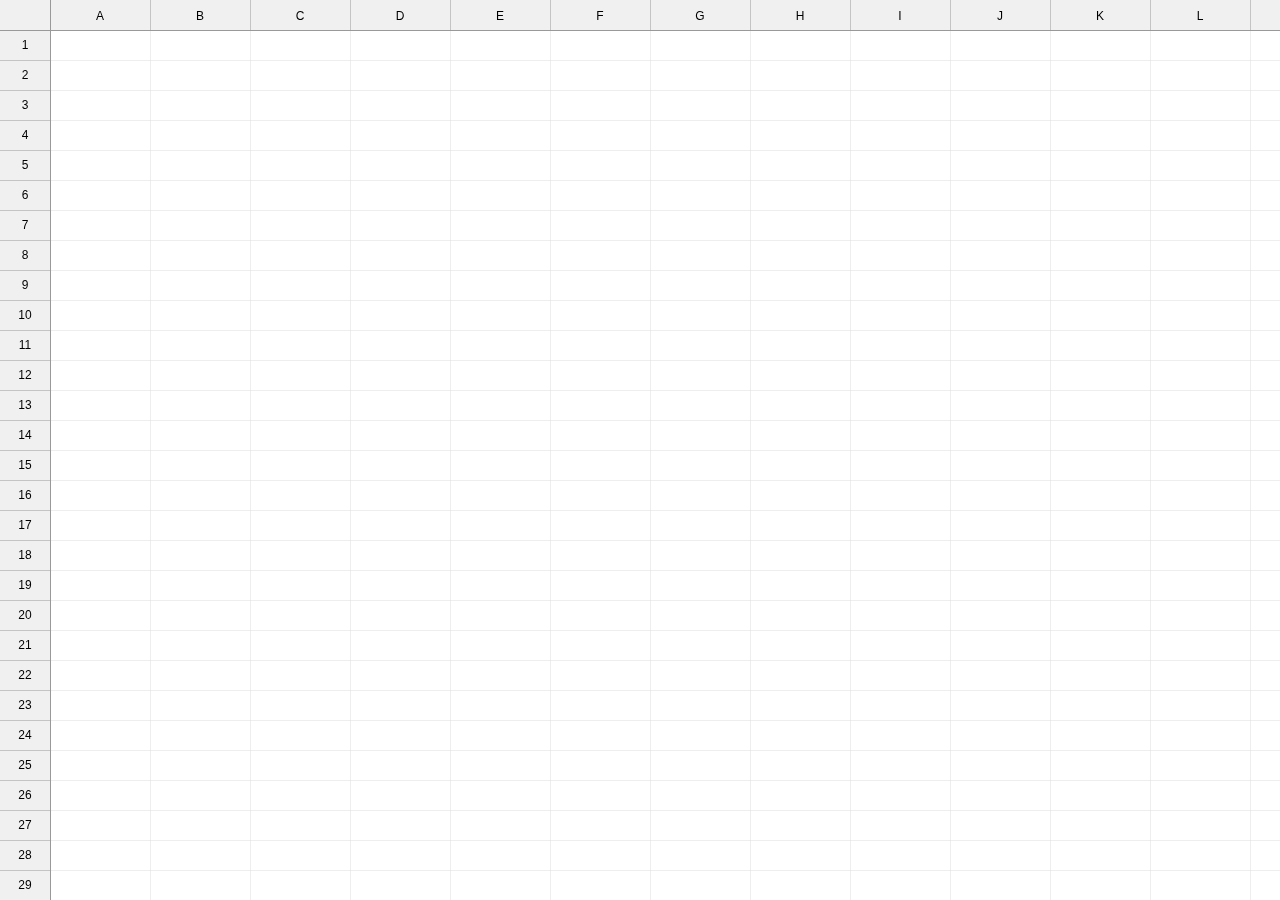
<file: excel-classes/index.html>
<!DOCTYPE html>
<html lang="en">
<head>
    <meta charset="UTF-8">
    <meta name="viewport" content="width=device-width, initial-scale=1.0">
    <title>Scrollable Grid with Scrollbars</title>
    <link rel="stylesheet" href="style.css">
</head>
<body>
    <script src="script1.js"></script>
</body>
</html>
</file>
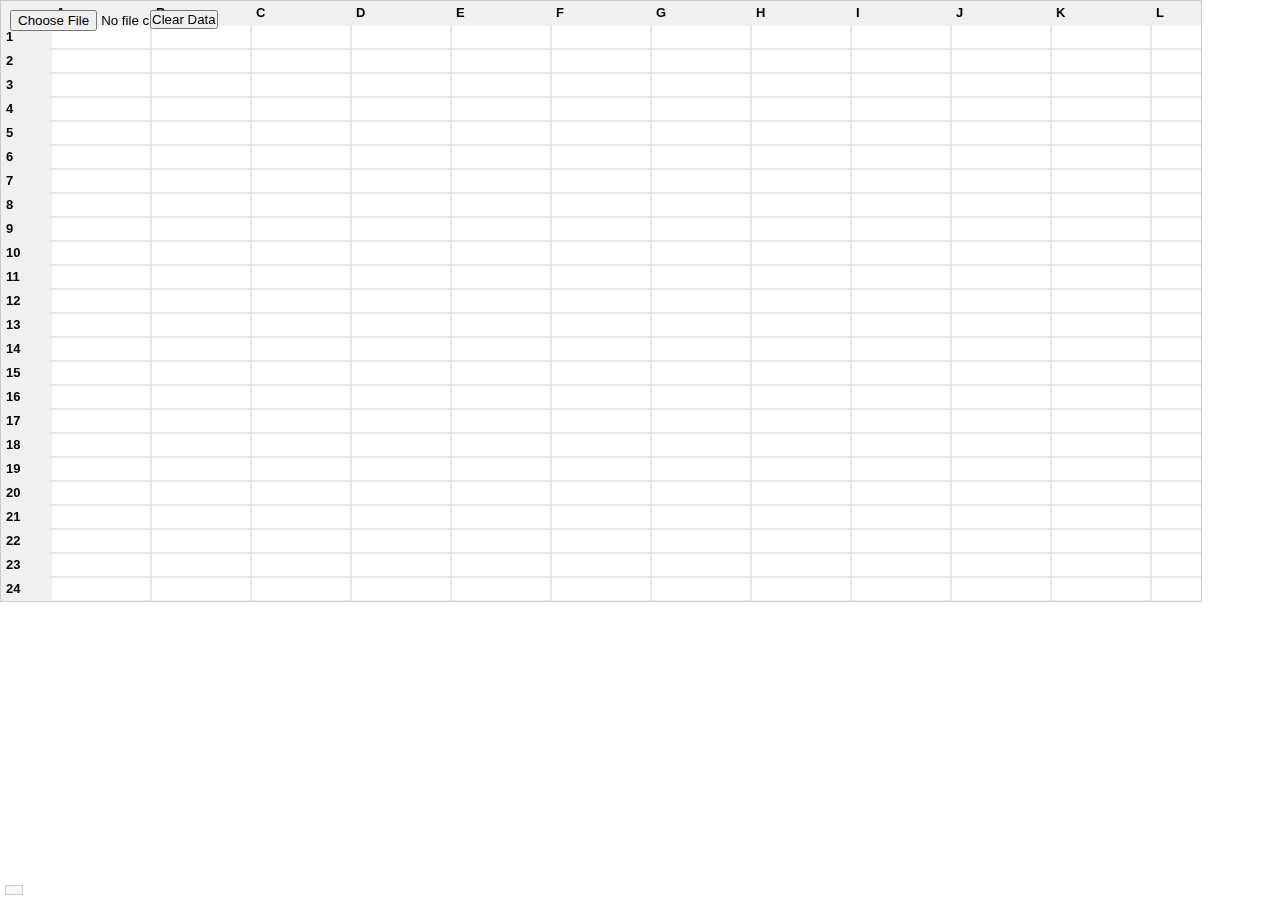
<file: dusra-kya-pata.html>
<!DOCTYPE html>
<html lang="en">
<head>
  <meta charset="UTF-8" />
  <meta name="viewport" content="width=device-width, initial-scale=1.0" />
  <title>Excel Clone</title>
  <style>
    * { margin: 0; padding: 0; box-sizing: border-box; }
    canvas { display: block; border: 1px solid #ccc; }
    #editor {
      position: absolute;
      display: none;
      border: 1px solid #0078d4;
      font: 14px Arial;
    }
    #stats {
      position: fixed;
      bottom: 5px;
      left: 5px;
      background: #f8f8f8;
      font: 14px Arial;
      padding: 4px 8px;
      border: 1px solid #ccc;
    }
    #uploadJson {
      position: fixed;
      top: 10px;
      left: 10px;
      z-index: 10;
    }
    #clearBtn {
      position: fixed;
      top: 10px;
      left: 150px;
      z-index: 10;
    }
  </style>
</head>
<body>
  <input type="file" id="uploadJson" accept="application/json">
  <button id="clearBtn">Clear Data</button>
  <canvas id="gridCanvas" width="1200" height="600"></canvas>
  <input type="text" id="editor" />
  <div id="stats"></div>
  <script>
    class Cell {
      constructor(row, col, value = '') {
        this.row = row;
        this.col = col;
        this.value = value;
      }
    }

    class Selection {
      constructor() {
        this.startRow = null;
        this.startCol = null;
        this.endRow = null;
        this.endCol = null;
      }

      start(row, col) {
        this.startRow = this.endRow = row;
        this.startCol = this.endCol = col;
      }

      update(row, col) {
        this.endRow = row;
        this.endCol = col;
      }

      isSelected(row, col) {
        if (this.startRow === null || this.endRow === null) return false;
        const minRow = Math.min(this.startRow, this.endRow);
        const maxRow = Math.max(this.startRow, this.endRow);
        const minCol = Math.min(this.startCol, this.endCol);
        const maxCol = Math.max(this.startCol, this.endCol);
        return row >= minRow && row <= maxRow && col >= minCol && col <= maxCol;
      }

      getSelectedRange() {
        if (this.startRow === null || this.endRow === null) return null;
        const minRow = Math.min(this.startRow, this.endRow);
        const maxRow = Math.max(this.startRow, this.endRow);
        const minCol = Math.min(this.startCol, this.endCol);
        const maxCol = Math.max(this.startCol, this.endCol);
        return { minRow, maxRow, minCol, maxCol };
      }
    }

    class Grid {
      constructor(canvas, editor, stats) {
        this.canvas = canvas;
        this.ctx = canvas.getContext('2d');
        this.editor = editor;
        this.stats = stats;

        this.rows = 100000;
        this.cols = 500;
        this.cellWidths = Array(this.cols).fill(100);
        this.cellHeights = Array(this.rows).fill(24);
        this.headerHeight = 24;
        this.headerWidth = 50;

        this.cells = new Map();
        this.selection = new Selection();

        this.offsetX = 0;
        this.offsetY = 0;

        this.bindEvents();
        this.draw();
      }

      draw() {
        const ctx = this.ctx;
        ctx.clearRect(0, 0, this.canvas.width, this.canvas.height);

        let y = this.headerHeight;
        for (let r = this.offsetY; y < this.canvas.height; r++) {
          if (r >= this.rows) break;
          let x = this.headerWidth;
          for (let c = this.offsetX; x < this.canvas.width; c++) {
            if (c >= this.cols) break;

            const width = this.cellWidths[c];
            const height = this.cellHeights[r];
            ctx.strokeStyle = '#e0e0e0';
            ctx.strokeRect(x, y, width, height);

            if (this.selection.isSelected(r, c)) {
              ctx.fillStyle = 'rgba(0,120,215,0.3)';
              ctx.fillRect(x, y, width, height);
            }

            const key = `${r}:${c}`;
            if (this.cells.has(key)) {
              ctx.fillStyle = '#000';
              ctx.font = '14px Arial';
              ctx.fillText(this.cells.get(key).value, x + 5, y + 16);
            }

            x += width;
          }
          y += this.cellHeights[r];
        }

        ctx.fillStyle = '#f0f0f0';
        ctx.fillRect(0, 0, this.canvas.width, this.headerHeight);
        ctx.fillRect(0, 0, this.headerWidth, this.canvas.height);

        let xx = this.headerWidth;
        for (let c = this.offsetX; xx < this.canvas.width; c++) {
          if (c >= this.cols) break;
          const colName = String.fromCharCode(65 + (c % 26));
          ctx.fillStyle = '#000';
          ctx.font = 'bold 13px Arial';
          ctx.fillText(colName, xx + 5, 16);
          xx += this.cellWidths[c];
        }

        let yy = this.headerHeight;
        for (let r = this.offsetY; yy < this.canvas.height; r++) {
          if (r >= this.rows) break;
          ctx.fillStyle = '#000';
          ctx.font = 'bold 13px Arial';
          ctx.fillText(`${r + 1}`, 5, yy + 16);
          yy += this.cellHeights[r];
        }

        this.updateStats();
      }

      getCellFromCoords(x, y) {
        let colX = this.headerWidth;
        let col = this.offsetX;
        while (colX < x && col < this.cols) colX += this.cellWidths[col++];

        let rowY = this.headerHeight;
        let row = this.offsetY;
        while (rowY < y && row < this.rows) rowY += this.cellHeights[row++];

        return { row: row - 1, col: col - 1 };
      }

      bindEvents() {
        this.canvas.addEventListener('mousedown', e => {
          const { row, col } = this.getCellFromCoords(e.offsetX, e.offsetY);
          this.selection.start(row, col);
          this.draw();

          const key = `${row}:${col}`;
          const value = this.cells.get(key)?.value || '';
          const x = e.offsetX;
          const y = e.offsetY;
          this.editor.style.left = `${x}px`;
          this.editor.style.top = `${y}px`;
          this.editor.style.width = `${this.cellWidths[col] - 2}px`;
          this.editor.style.height = `${this.cellHeights[row] - 2}px`;
          this.editor.value = value;
          this.editor.style.display = 'block';
          this.editor.focus();

          this.editor.onblur = () => {
            const val = this.editor.value;
            if (val) this.cells.set(key, new Cell(row, col, val));
            else this.cells.delete(key);
            this.editor.style.display = 'none';
            this.draw();
          };
        });

        this.canvas.addEventListener('mousemove', e => {
          if (e.buttons === 1) {
            const { row, col } = this.getCellFromCoords(e.offsetX, e.offsetY);
            this.selection.update(row, col);
            this.draw();
          }
        });

        this.canvas.addEventListener('wheel', e => {
          this.offsetY += e.deltaY > 0 ? 1 : -1;
          this.offsetY = Math.max(0, this.offsetY);
          this.offsetX += e.deltaX > 0 ? 1 : -1;
          this.offsetX = Math.max(0, this.offsetX);
          this.draw();
        });
      }

      updateStats() {
        const range = this.selection.getSelectedRange();
        if (!range) return;

        let values = [];
        for (let r = range.minRow; r <= range.maxRow; r++) {
          for (let c = range.minCol; c <= range.maxCol; c++) {
            const key = `${r}:${c}`;
            const val = this.cells.get(key)?.value;
            if (!isNaN(parseFloat(val))) values.push(parseFloat(val));
          }
        }

        if (values.length === 0) {
          this.stats.innerText = '';
          return;
        }

        const sum = values.reduce((a, b) => a + b, 0);
        const avg = sum / values.length;
        const min = Math.min(...values);
        const max = Math.max(...values);
        this.stats.innerText = `Count: ${values.length} | Sum: ${sum} | Avg: ${avg.toFixed(2)} | Min: ${min} | Max: ${max}`;
      }

      loadJson(data) {
        this.cells.clear();
        data.forEach((entry, idx) => {
          this.cells.set(`${idx}:0`, new Cell(idx, 0, entry.id));
          this.cells.set(`${idx}:1`, new Cell(idx, 1, entry.firstName));
          this.cells.set(`${idx}:2`, new Cell(idx, 2, entry.lastName));
          this.cells.set(`${idx}:3`, new Cell(idx, 3, entry.Age));
          this.cells.set(`${idx}:4`, new Cell(idx, 4, entry.Salary));
        });
        this.draw();
      }

      clearData() {
        this.cells.clear();
        this.draw();
      }
    }

    const canvas = document.getElementById('gridCanvas');
    const editor = document.getElementById('editor');
    const stats = document.getElementById('stats');
    const grid = new Grid(canvas, editor, stats);

    document.getElementById('uploadJson').addEventListener('change', (e) => {
      const file = e.target.files[0];
      if (!file) return;
      const reader = new FileReader();
      reader.onload = evt => {
        try {
          const data = JSON.parse(evt.target.result);
          grid.loadJson(data);
        } catch (err) {
          alert('Invalid JSON');
        }
      };
      reader.readAsText(file);
    });

    document.getElementById('clearBtn').addEventListener('click', () => {
      grid.clearData();
    });
  </script>
</body>
</html>
</file>
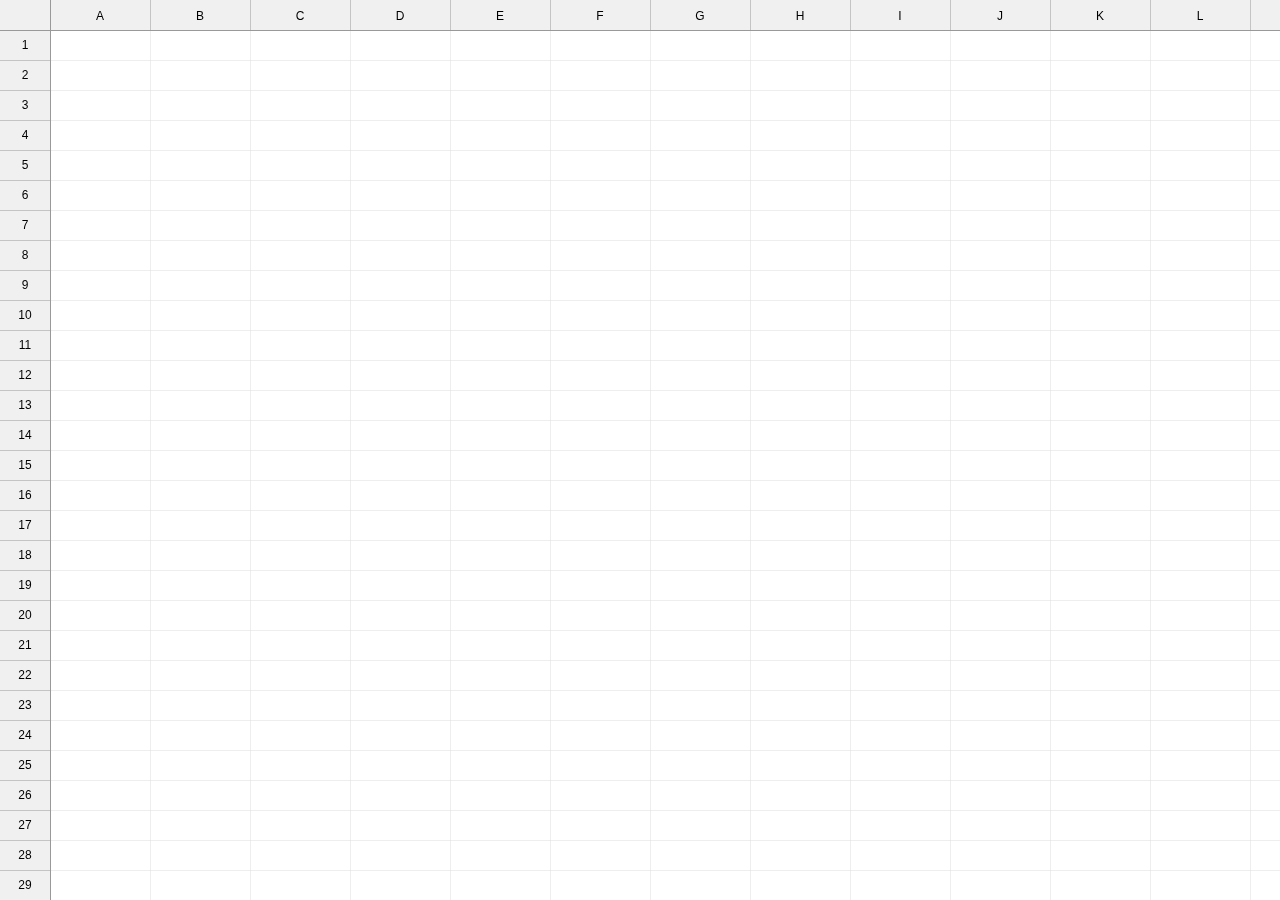
<file: excel copy.html>
<!DOCTYPE html>
<html lang="en">
<head>
    <meta charset="UTF-8">
    <meta name="viewport" content="width=device-width, initial-scale=1.0">
    <title>Scrollable Grid with Scrollbars</title>
    <style>
        body {
            margin: 0;
            padding: 0;
            font-family: Arial, sans-serif;
            overflow: hidden;
        }
        
        #container {
            position: relative;
            width: 100vw;
            height: 100vh;
        }
        
        #grid-container {
            position: absolute;
            top: 30px;
            left: 50px;
            right: 0;
            bottom: 0;
            overflow: auto;
        }
        
        #grid-content {
            width: 100000px; /* totalCols * cellWidth */
            height: 3000000px; /* totalRows * cellHeight */
            position: relative;
        }
        
        #grid {
            position: absolute;
            top: 0;
            left: 0;
            cursor: cell;
        }

        
        #column-header {
            position: fixed;
            top: 0;
            left: 50px;
            right: 0;
            height: 30px;
            background: #f0f0f0;
            border-bottom: 1px solid #999;
            z-index: 10;
            overflow: hidden;
        }
        
        #row-header {
            position: fixed;
            top: 30px;
            left: 0;
            width: 50px;
            bottom: 0;
            background: #f0f0f0;
            border-right: 1px solid #999;
            z-index: 10;
            overflow: hidden;
        }
        
        #corner-header {
            position: fixed;
            top: 0;
            left: 0;
            width: 50px;
            height: 30px;
            background: #f0f0f0;
            border-right: 1px solid #999;
            border-bottom: 1px solid #999;
            z-index: 20;
        }
        
        .header-canvas {
            display: block;
        }
    </style>
</head>
<body>
    <div id="container">
        <div id="corner-header"></div>
        <div id="column-header">
            <canvas id="column-canvas" class="header-canvas"></canvas>
        </div>
        <div id="row-header">
            <canvas id="row-canvas" class="header-canvas"></canvas>
        </div>
        <div id="grid-container">
            <div id="grid-content">
                <canvas id="grid">
                </canvas>
            </div>
        </div>
        <input id="text-field" type="text" style="
    position: absolute;
    display: none;
    font-size: 14px;
    border: 1px solid #4CAF50;
    outline: none;
    padding: 4px;
    z-index: 50;
    box-sizing: border-box;
"/>

    </div>

    <script>
        const data = {};
        const gridCanvas = document.getElementById("grid");
        const columnCanvas = document.getElementById("column-canvas");
        const rowCanvas = document.getElementById("row-canvas");
        const gridContainer = document.getElementById("grid-container");
        
        const gridCtx = gridCanvas.getContext("2d");
        const columnCtx = columnCanvas.getContext("2d");
        const rowCtx = rowCanvas.getContext("2d");

        const cellWidth = 100;
        const cellHeight = 30;
        const headerHeight = 30;
        const headerWidth = 50;

        const totalCols = 500;
        const totalRows = 100000;

        let selectedCell = null;
        let lastScrollLeft = 0;
        let lastScrollTop = 0;

        let selectionStart = null;
        let selectionEnd = null;
        let isSelecting = false;
        let editingCell = null;

        // Set canvas sizes
        function resizeCanvases() {
            // Grid canvas - make it large enough for virtual scrolling
            gridCanvas.width = window.innerWidth;
            gridCanvas.height = window.innerHeight;
            
            // Column header canvas
            columnCanvas.width = window.innerWidth - headerWidth;
            columnCanvas.height = headerHeight;
            
            // Row header canvas  
            rowCanvas.width = headerWidth;
            rowCanvas.height = window.innerHeight - headerHeight;
            
            drawAll();
        }

        // Initial resize
        resizeCanvases();
        window.addEventListener('resize', resizeCanvases);

        // Utility: Convert number to Excel column letters
        function getColumnLetter(n) {
            let result = "";
            while (n >= 0) {
                result = String.fromCharCode((n % 26) + 65) + result;
                n = Math.floor(n / 26) - 1;
            }
            return result;
        }

        // Draw main grid
        function drawGrid() {
            const scrollLeft = gridContainer.scrollLeft;
            const scrollTop = gridContainer.scrollTop;
            
            gridCtx.clearRect(0, 0, gridCanvas.width, gridCanvas.height);

            const visibleCols = Math.ceil(gridCanvas.width / cellWidth) + 2;
            const visibleRows = Math.ceil(gridCanvas.height / cellHeight) + 2;

            const startCol = Math.floor(scrollLeft / cellWidth);
            const startRow = Math.floor(scrollTop / cellHeight);

            const offsetX = -(scrollLeft % cellWidth);
            const offsetY = -(scrollTop % cellHeight);

            // Draw cell backgrounds and selection highlights
            for (let r = 0; r < visibleRows; r++) {
                for (let c = 0; c < visibleCols; c++) {
                    const rowIndex = startRow + r;
                    const colIndex = startCol + c;
                    const x = c * cellWidth + offsetX;
                    const y = r * cellHeight + offsetY;
                    
                    // Check if this cell is in the selection
                    let isSelected = false;
                    if (selectionStart && selectionEnd) {
                        const minRow = Math.min(selectionStart.row, selectionEnd.row);
                        const maxRow = Math.max(selectionStart.row, selectionEnd.row);
                        const minCol = Math.min(selectionStart.col, selectionEnd.col);
                        const maxCol = Math.max(selectionStart.col, selectionEnd.col);
                        
                        if (rowIndex >= minRow && rowIndex <= maxRow && 
                            colIndex >= minCol && colIndex <= maxCol) {
                            isSelected = true;
                        }
                    }
                    
                    // Draw cell background
                    if (isSelected && !(rowIndex === selectionStart.row && colIndex === selectionStart.col)) {
                        // Selected cells (except the first one) get light green background
                        gridCtx.fillStyle = "#E7F2ED";
                    } else {
                        // Normal cells get white background
                        gridCtx.fillStyle = "white";
                    }
                    gridCtx.fillRect(x, y, cellWidth, cellHeight);
                }
            }

            // Draw grid lines
            gridCtx.strokeStyle = "#ddd";
            gridCtx.lineWidth = 0.5;
            
            // Vertical lines
            for (let c = 0; c <= visibleCols; c++) {
                const x = c * cellWidth + offsetX + 0.5;
                gridCtx.beginPath();
                gridCtx.moveTo(x, 0);
                gridCtx.lineTo(x, gridCanvas.height);
                gridCtx.stroke();
            }

            // Horizontal lines
            for (let r = 0; r <= visibleRows; r++) {
                const y = r * cellHeight + offsetY + 0.5;
                gridCtx.beginPath();
                gridCtx.moveTo(0, y);
                gridCtx.lineTo(gridCanvas.width, y);
                gridCtx.stroke();
            }

            // Draw cell content (text) - this comes AFTER backgrounds and grid lines
            gridCtx.fillStyle = "black";
            gridCtx.font = "12px Arial";
            gridCtx.textAlign = "left";
            gridCtx.textBaseline = "middle";
            
            for (let r = 0; r < visibleRows; r++) {
                for (let c = 0; c < visibleCols; c++) {
                    const rowIndex = startRow + r;
                    const colIndex = startCol + c;
                    
                    if (rowIndex >= 0 && rowIndex < totalRows && colIndex >= 0 && colIndex < totalCols) {
                        const cellValue = (data[rowIndex] && data[rowIndex][colIndex]) || "";
                        if (cellValue) {
                            const x = c * cellWidth + offsetX + 4;
                            const y = r * cellHeight + offsetY + cellHeight / 2;
                            gridCtx.fillText(cellValue, x, y);
                        }
                    }
                }
            }

            // Draw selection border (the green outline)
            if (selectionStart && selectionEnd) {
                const minRow = Math.min(selectionStart.row, selectionEnd.row);
                const maxRow = Math.max(selectionStart.row, selectionEnd.row);
                const minCol = Math.min(selectionStart.col, selectionEnd.col);
                const maxCol = Math.max(selectionStart.col, selectionEnd.col);

                const x = (minCol - startCol) * cellWidth + offsetX + 0.5;
                const y = (minRow - startRow) * cellHeight + offsetY + 0.5;
                const width = (maxCol - minCol + 1) * cellWidth - 1;
                const height = (maxRow - minRow + 1) * cellHeight - 1;

                gridCtx.strokeStyle = "green";
                gridCtx.lineWidth = 2;
                gridCtx.strokeRect(x, y, width, height);
            }
        }

        // Draw column headers
        function drawColumnHeaders() {
            const scrollLeft = gridContainer.scrollLeft;
            
            columnCtx.clearRect(0, 0, columnCanvas.width, columnCanvas.height);
            columnCtx.fillStyle = "#f0f0f0";
            columnCtx.fillRect(0, 0, columnCanvas.width, headerHeight);

            const visibleCols = Math.ceil(columnCanvas.width / cellWidth) + 2;
            const startCol = Math.floor(scrollLeft / cellWidth);
            const offsetX = -(scrollLeft % cellWidth);

            // Draw column separators
            columnCtx.strokeStyle = "#999";
            columnCtx.lineWidth = 0.5;
            for (let c = 0; c <= visibleCols; c++) {
                const x = c * cellWidth + offsetX + 0.5;
                columnCtx.beginPath();
                columnCtx.moveTo(x, 0);
                columnCtx.lineTo(x, headerHeight);
                columnCtx.stroke();
            }

            // Draw column labels
            columnCtx.fillStyle = "black";
            columnCtx.font = "12px Arial";
            columnCtx.textAlign = "center";
            for (let c = 0; c < visibleCols; c++) {
                const colIndex = startCol + c;
                if (colIndex >= 0 && colIndex < totalCols) {
                    const x = c * cellWidth + offsetX + cellWidth / 2;
                    if (x >= 0 && x < columnCanvas.width) {
                        columnCtx.fillText(getColumnLetter(colIndex), x, 20);
                    }
                }
            }
        }

        // Draw row headers
        function drawRowHeaders() {
            const scrollTop = gridContainer.scrollTop;
            
            rowCtx.clearRect(0, 0, rowCanvas.width, rowCanvas.height);
            rowCtx.fillStyle = "#f0f0f0";
            rowCtx.fillRect(0, 0, headerWidth, rowCanvas.height);

            const visibleRows = Math.ceil(rowCanvas.height / cellHeight) + 2;
            const startRow = Math.floor(scrollTop / cellHeight);
            const offsetY = -(scrollTop % cellHeight);

            // Draw row separators
            rowCtx.strokeStyle = "#999";
            rowCtx.lineWidth = 0.5;
            for (let r = 0; r <= visibleRows; r++) {
                const y = r * cellHeight + offsetY + 0.5;
                rowCtx.beginPath();
                rowCtx.moveTo(0, y);
                rowCtx.lineTo(headerWidth, y);
                rowCtx.stroke();
            }

            // Draw row labels
            rowCtx.fillStyle = "black";
            rowCtx.font = "12px Arial";
            rowCtx.textAlign = "center";
            for (let r = 0; r < visibleRows; r++) {
                const rowIndex = startRow + r;
                if (rowIndex >= 0 && rowIndex < totalRows) {
                    const y = r * cellHeight + offsetY + cellHeight / 2 + 4;
                    if (y >= 0 && y < rowCanvas.height) {
                        rowCtx.fillText(rowIndex + 1, headerWidth / 2, y);
                    }
                }
            }
        }

        function drawAll() {
            drawGrid();
            drawColumnHeaders();
            drawRowHeaders();
        }

        // Handle scrolling
        gridContainer.addEventListener('scroll', () => {
            const scrollLeft = gridContainer.scrollLeft;
            const scrollTop = gridContainer.scrollTop;

            // Move canvas with scroll to stay on top of visible content
            gridCanvas.style.transform = `translate(${scrollLeft}px, ${scrollTop}px)`;

            drawAll();
            
            // Update input position if editing
            if (editingCell) {
                updateInputPosition();
            }
        });

        const cellInput = document.getElementById("text-field");

        function updateInputPosition() {
            if (!editingCell) return;
            
            const scrollLeft = gridContainer.scrollLeft;
            const scrollTop = gridContainer.scrollTop;
            const { row, col } = editingCell;
            
            const inputX = (col * cellWidth) - scrollLeft + 50;
            const inputY = (row * cellHeight) - scrollTop + 30;
            
            cellInput.style.left = `${inputX}px`;
            cellInput.style.top = `${inputY}px`;
        }

        function startCellEdit(row, col) {
            editingCell = { row, col };
            
            const scrollLeft = gridContainer.scrollLeft;
            const scrollTop = gridContainer.scrollTop;
            
            const inputX = (col * cellWidth) - scrollLeft + 50;
            const inputY = (row * cellHeight) - scrollTop + 30;

            const cellValue = (data[row] && data[row][col]) || "";

            cellInput.style.left = `${inputX}px`;
            cellInput.style.top = `${inputY}px`;
            cellInput.style.width = `${cellWidth - 2}px`;
            cellInput.style.height = `${cellHeight - 2}px`;
            cellInput.value = cellValue;
            cellInput.style.display = "block";
            cellInput.focus();
            cellInput.select();
        }

        function saveEditingCell() {
            if (editingCell) {
                const value = cellInput.value;
                const { row, col } = editingCell;

                if (!data[row]) data[row] = {};
                data[row][col] = value;

                editingCell = null;
                cellInput.style.display = "none";
                drawGrid(); // Refresh grid to reflect new data
                
                console.log(`Saved: ${getColumnLetter(col)}${row + 1} = "${value}"`);
                console.log("Current data:", data);
            }
        }

        let mouseDownTime = 0;
        let mouseDownPos = null;
        let hasDragged = false;

        // Handle mouse down - start selection or prepare for editing
        gridCanvas.addEventListener("mousedown", (e) => {
            // If we're currently editing, save first
            if (editingCell) {
                saveEditingCell();
                return;
            }
            
            mouseDownTime = Date.now();
            mouseDownPos = { x: e.clientX, y: e.clientY };
            hasDragged = false;
            
            const rect = gridCanvas.getBoundingClientRect();
            const scrollLeft = gridContainer.scrollLeft;
            const scrollTop = gridContainer.scrollTop;

            const x = e.clientX - rect.left + scrollLeft;
            const y = e.clientY - rect.top + scrollTop;

            const col = Math.floor(x / cellWidth);
            const row = Math.floor(y / cellHeight);

            if (col >= 0 && col < totalCols && row >= 0 && row < totalRows) {
                selectionStart = { row, col };
                selectionEnd = { row, col };
                selectedCell = { row, col };
                isSelecting = true;
                drawGrid();
            }
        });

        gridCanvas.addEventListener("mousemove", (e) => {
            if (!isSelecting || editingCell) return;

            // Check if mouse has moved enough to be considered a drag
            if (mouseDownPos && !hasDragged) {
                const distance = Math.sqrt(
                    Math.pow(e.clientX - mouseDownPos.x, 2) + 
                    Math.pow(e.clientY - mouseDownPos.y, 2)
                );
                if (distance > 3) { // 3px threshold
                    hasDragged = true;
                }
            }

            const rect = gridCanvas.getBoundingClientRect();
            const scrollLeft = gridContainer.scrollLeft;
            const scrollTop = gridContainer.scrollTop;

            const x = e.clientX - rect.left + scrollLeft;
            const y = e.clientY - rect.top + scrollTop;

            const col = Math.floor(x / cellWidth);
            const row = Math.floor(y / cellHeight);

            if (col >= 0 && col < totalCols && row >= 0 && row < totalRows &&
                (selectionEnd.row !== row || selectionEnd.col !== col)) {
                selectionEnd = { row, col };
                drawGrid();
            }
        });

        document.addEventListener("mouseup", (e) => {
            if (isSelecting) {
                isSelecting = false;
                
                // Only start editing if it was a click (not a drag) and within a reasonable time
                const clickTime = Date.now() - mouseDownTime;
                if (!hasDragged && clickTime < 300 && selectionStart && 
                    selectionStart.row === selectionEnd.row && 
                    selectionStart.col === selectionEnd.col) {
                    
                    // Start editing the cell
                    startCellEdit(selectionStart.row, selectionStart.col);
                    console.log(`Selected cell: ${getColumnLetter(selectionStart.col)}${selectionStart.row + 1}`);
                } else if (hasDragged) {
                    console.log("Selected range:", selectionStart, selectionEnd);
                }
                
                // Reset tracking variables
                mouseDownTime = 0;
                mouseDownPos = null;
                hasDragged = false;
            }
        });

        // Input field event handlers
        cellInput.addEventListener("blur", saveEditingCell);

        cellInput.addEventListener("keydown", (e) => {
            if (e.key === "Enter") {
                e.preventDefault();
                saveEditingCell();
            } else if (e.key === "Escape") {
                e.preventDefault();
                editingCell = null;
                cellInput.style.display = "none";
                drawGrid();
            }
        });

        // Initial draw
        drawAll();
    </script>
</body>
</html>
</file>
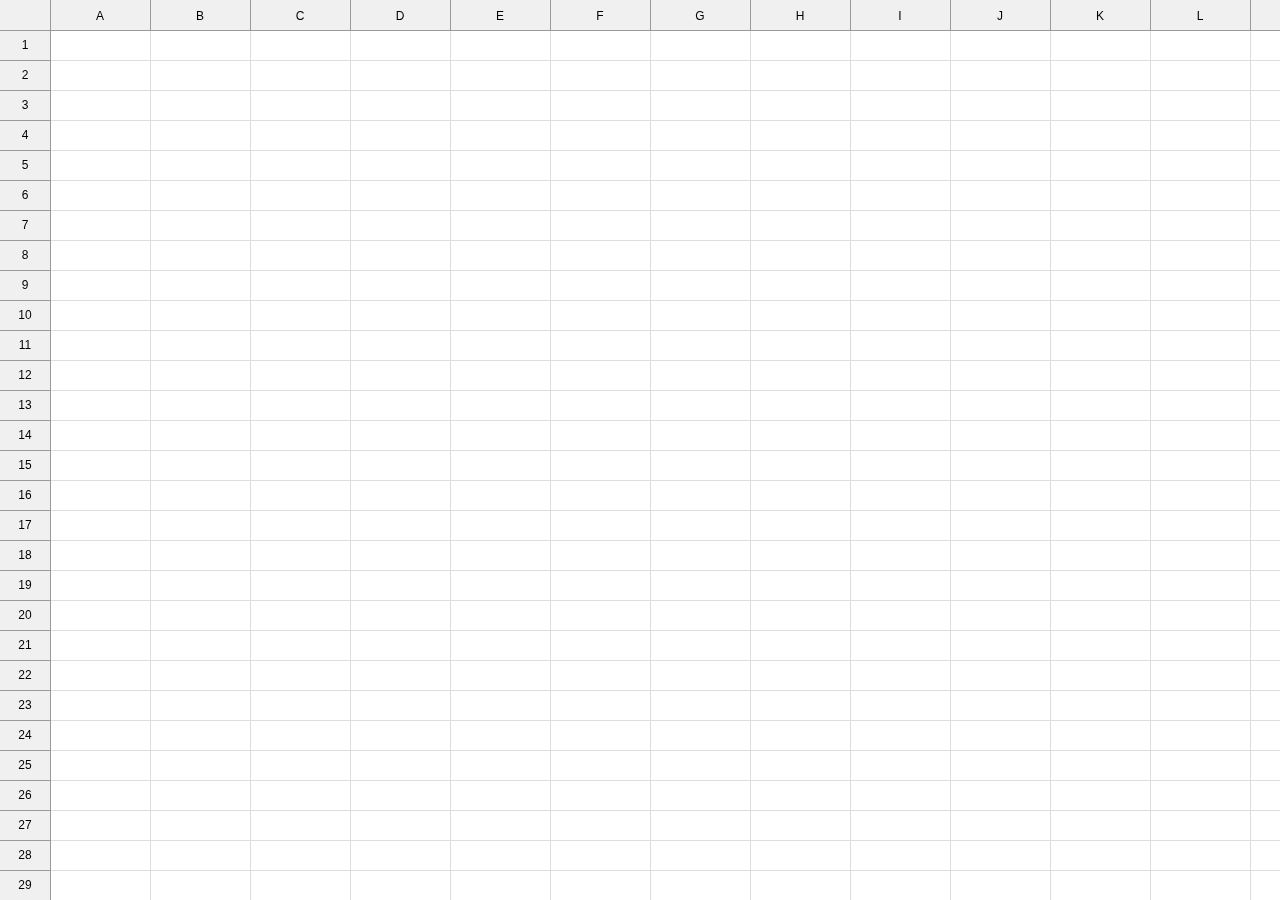
<file: excel.html>
<!DOCTYPE html>
<html lang="en">
<head>
    <meta charset="UTF-8">
    <meta name="viewport" content="width=device-width, initial-scale=1.0">
    <title>Scrollable Grid with Scrollbars</title>
    <style>
        body {
            margin: 0;
            padding: 0;
            font-family: Arial, sans-serif;
            overflow: hidden;
        }
        
        #container {
            position: relative;
            width: 100vw;
            height: 100vh;
        }
        
        #grid-container {
            position: absolute;
            top: 30px;
            left: 50px;
            right: 0;
            bottom: 0;
            overflow: auto;
        }
        
        #grid-content {
            width: 100000px; /* totalCols * cellWidth */
            height: 3000000px; /* totalRows * cellHeight */
            position: relative;
        }
        
        #grid {
            position: absolute;
            top: 0;
            left: 0;
            cursor: pointer;
        }

        
        #column-header {
            position: fixed;
            top: 0;
            left: 50px;
            right: 0;
            height: 30px;
            background: #f0f0f0;
            border-bottom: 1px solid #999;
            z-index: 10;
            overflow: hidden;
        }
        
        #row-header {
            position: fixed;
            top: 30px;
            left: 0;
            width: 50px;
            bottom: 0;
            background: #f0f0f0;
            border-right: 1px solid #999;
            z-index: 10;
            overflow: hidden;
        }
        
        #corner-header {
            position: fixed;
            top: 0;
            left: 0;
            width: 50px;
            height: 30px;
            background: #f0f0f0;
            border-right: 1px solid #999;
            border-bottom: 1px solid #999;
            z-index: 20;
        }
        
        .header-canvas {
            display: block;
        }
    </style>
</head>
<body>
    <div id="container">
        <div id="corner-header"></div>
        <div id="column-header">
            <canvas id="column-canvas" class="header-canvas"></canvas>
        </div>
        <div id="row-header">
            <canvas id="row-canvas" class="header-canvas"></canvas>
        </div>
        <div id="grid-container">
            <div id="grid-content">
                <canvas id="grid"></canvas>
            </div>
        </div>
    </div>

    <script>
        const gridCanvas = document.getElementById("grid");
        const columnCanvas = document.getElementById("column-canvas");
        const rowCanvas = document.getElementById("row-canvas");
        const gridContainer = document.getElementById("grid-container");
        
        const gridCtx = gridCanvas.getContext("2d");
        const columnCtx = columnCanvas.getContext("2d");
        const rowCtx = rowCanvas.getContext("2d");

        const cellWidth = 100;
        const cellHeight = 30;
        const headerHeight = 30;
        const headerWidth = 50;

        const totalCols = 1000;
        const totalRows = 100000;

        let selectedCell = null;
        let lastScrollLeft = 0;
        let lastScrollTop = 0;

        // Set canvas sizes
        function resizeCanvases() {
            // Grid canvas - make it large enough for virtual scrolling
            gridCanvas.width = window.innerWidth;
            gridCanvas.height = window.innerHeight;
            
            // Column header canvas
            columnCanvas.width = window.innerWidth - headerWidth;
            columnCanvas.height = headerHeight;
            
            // Row header canvas  
            rowCanvas.width = headerWidth;
            rowCanvas.height = window.innerHeight - headerHeight;
            
            drawAll();
        }

        // Initial resize
        resizeCanvases();
        window.addEventListener('resize', resizeCanvases);

        // Utility: Convert number to Excel column letters
        function getColumnLetter(n) {
            let result = "";
            while (n >= 0) {
                result = String.fromCharCode((n % 26) + 65) + result;
                n = Math.floor(n / 26) - 1;
            }
            return result;
        }

        // Draw main grid
        function drawGrid() {
            const scrollLeft = gridContainer.scrollLeft;
            const scrollTop = gridContainer.scrollTop;
            
            gridCtx.clearRect(0, 0, gridCanvas.width, gridCanvas.height);

            const visibleCols = Math.ceil(gridCanvas.width / cellWidth) + 2;
            const visibleRows = Math.ceil(gridCanvas.height / cellHeight) + 2;

            const startCol = Math.floor(scrollLeft / cellWidth);
            const startRow = Math.floor(scrollTop / cellHeight);

            const offsetX = -(scrollLeft % cellWidth);
            const offsetY = -(scrollTop % cellHeight);

            // Draw cell backgrounds
            gridCtx.fillStyle = "white";
            for (let r = 0; r < visibleRows; r++) {
                for (let c = 0; c < visibleCols; c++) {
                    const x = c * cellWidth + offsetX;
                    const y = r * cellHeight + offsetY;
                    gridCtx.fillRect(x, y, cellWidth, cellHeight);
                }
            }

            // Draw grid lines
            gridCtx.strokeStyle = "#ddd";
            gridCtx.lineWidth = 1;
            
            // Vertical lines
            for (let c = 0; c <= visibleCols; c++) {
                const x = c * cellWidth + offsetX + 0.5;
                gridCtx.beginPath();
                gridCtx.moveTo(x, 0);
                gridCtx.lineTo(x, gridCanvas.height);
                gridCtx.stroke();
            }

            // Horizontal lines
            for (let r = 0; r <= visibleRows; r++) {
                const y = r * cellHeight + offsetY + 0.5;
                gridCtx.beginPath();
                gridCtx.moveTo(0, y);
                gridCtx.lineTo(gridCanvas.width, y);
                gridCtx.stroke();
            }

            // Highlight selected cell
            // if (selectedCell) {
            //     const selX = (selectedCell.col - startCol) * cellWidth + offsetX;
            //     const selY = (selectedCell.row - startRow) * cellHeight + offsetY;
                
            //     if (selX >= -cellWidth && selX < gridCanvas.width && 
            //         selY >= -cellHeight && selY < gridCanvas.height) {
            //         gridCtx.strokeStyle = "blue";
            //         gridCtx.lineWidth = 2;
            //         gridCtx.strokeRect(selX + 1, selY + 1, cellWidth - 2, cellHeight - 2);
            //     }
            // }

            if (selectedCell) {
                const selX = (selectedCell.col - startCol) * cellWidth - (scrollLeft % cellWidth);
                const selY = (selectedCell.row - startRow) * cellHeight - (scrollTop % cellHeight);
                
                if (selX >= -cellWidth && selX < gridCanvas.width && 
                    selY >= -cellHeight && selY < gridCanvas.height) {
                    gridCtx.strokeStyle = "blue";
                    gridCtx.lineWidth = 2;
                    gridCtx.strokeRect(selX + 1, selY + 1, cellWidth - 2, cellHeight - 2);
                }
            }
        }

        // Draw column headers
        function drawColumnHeaders() {
            const scrollLeft = gridContainer.scrollLeft;
            
            columnCtx.clearRect(0, 0, columnCanvas.width, columnCanvas.height);
            columnCtx.fillStyle = "#f0f0f0";
            columnCtx.fillRect(0, 0, columnCanvas.width, headerHeight);

            const visibleCols = Math.ceil(columnCanvas.width / cellWidth) + 2;
            const startCol = Math.floor(scrollLeft / cellWidth);
            const offsetX = -(scrollLeft % cellWidth);

            // Draw column separators
            columnCtx.strokeStyle = "#999";
            columnCtx.lineWidth = 1;
            for (let c = 0; c <= visibleCols; c++) {
                const x = c * cellWidth + offsetX + 0.5;
                columnCtx.beginPath();
                columnCtx.moveTo(x, 0);
                columnCtx.lineTo(x, headerHeight);
                columnCtx.stroke();
            }

            // Draw column labels
            columnCtx.fillStyle = "black";
            columnCtx.font = "12px Arial";
            columnCtx.textAlign = "center";
            for (let c = 0; c < visibleCols; c++) {
                const colIndex = startCol + c;
                if (colIndex >= 0 && colIndex < totalCols) {
                    const x = c * cellWidth + offsetX + cellWidth / 2;
                    if (x >= 0 && x < columnCanvas.width) {
                        columnCtx.fillText(getColumnLetter(colIndex), x, 20);
                    }
                }
            }
        }

        // Draw row headers
        function drawRowHeaders() {
            const scrollTop = gridContainer.scrollTop;
            
            rowCtx.clearRect(0, 0, rowCanvas.width, rowCanvas.height);
            rowCtx.fillStyle = "#f0f0f0";
            rowCtx.fillRect(0, 0, headerWidth, rowCanvas.height);

            const visibleRows = Math.ceil(rowCanvas.height / cellHeight) + 2;
            const startRow = Math.floor(scrollTop / cellHeight);
            const offsetY = -(scrollTop % cellHeight);

            // Draw row separators
            rowCtx.strokeStyle = "#999";
            rowCtx.lineWidth = 1;
            for (let r = 0; r <= visibleRows; r++) {
                const y = r * cellHeight + offsetY + 0.5;
                rowCtx.beginPath();
                rowCtx.moveTo(0, y);
                rowCtx.lineTo(headerWidth, y);
                rowCtx.stroke();
            }

            // Draw row labels
            rowCtx.fillStyle = "black";
            rowCtx.font = "12px Arial";
            rowCtx.textAlign = "center";
            for (let r = 0; r < visibleRows; r++) {
                const rowIndex = startRow + r;
                if (rowIndex >= 0 && rowIndex < totalRows) {
                    const y = r * cellHeight + offsetY + cellHeight / 2 + 4;
                    if (y >= 0 && y < rowCanvas.height) {
                        rowCtx.fillText(rowIndex + 1, headerWidth / 2, y);
                    }
                }
            }
        }

        function drawAll() {
            drawGrid();
            drawColumnHeaders();
            drawRowHeaders();
        }

        // Handle scrolling
        gridContainer.addEventListener('scroll', () => {
            const scrollLeft = gridContainer.scrollLeft;
            const scrollTop = gridContainer.scrollTop;

            // Move canvas with scroll to stay on top of visible content
            gridCanvas.style.transform = `translate(${scrollLeft}px, ${scrollTop}px)`;

            drawAll();
        });


        // Handle cell selection
        gridCanvas.addEventListener("click", (e) => {
            const rect = gridCanvas.getBoundingClientRect();
            const scrollLeft = gridContainer.scrollLeft;
            const scrollTop = gridContainer.scrollTop;
            
            const x = e.clientX - rect.left + scrollLeft;
            const y = e.clientY - rect.top + scrollTop;

            const col = Math.floor(x / cellWidth);
            const row = Math.floor(y / cellHeight);

            if (col >= 0 && col < totalCols && row >= 0 && row < totalRows) {
                selectedCell = { row, col };
                drawGrid();
                console.log(`Selected cell: ${getColumnLetter(col)}${row + 1}`);
            }
        });

        // Initial draw
        drawAll();
    </script>
</body>
</html>
</file>
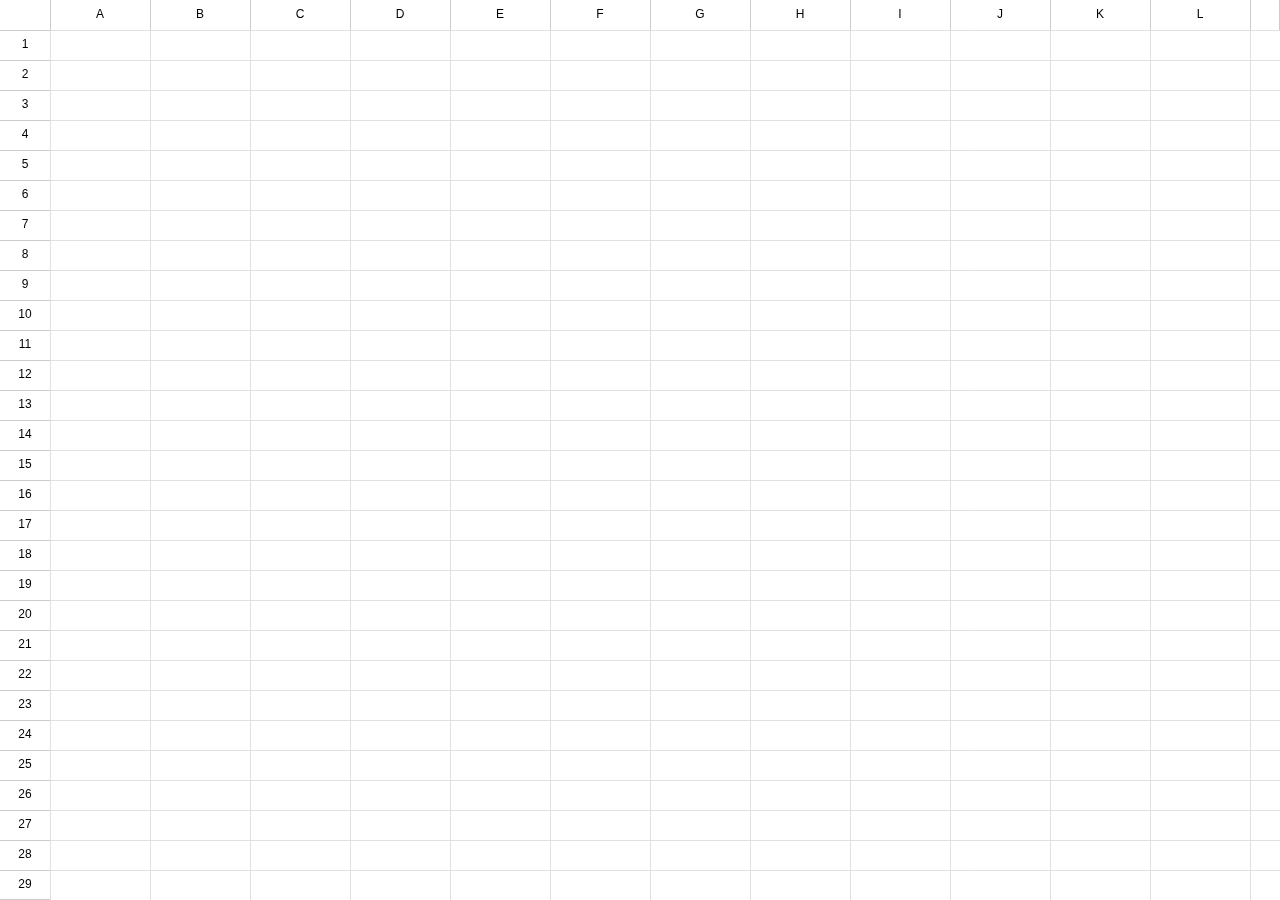
<file: excel-final/excel copy.html>
<!DOCTYPE html>
<html lang="en">
<head>
  <meta charset="UTF-8" />
  <meta name="viewport" content="width=device-width, initial-scale=1.0"/>
  <title>Excel-like Grid</title>
  <style>
    * { margin: 0; padding: 0; box-sizing: border-box; }
    html, body { width: 100%; height: 100%; overflow: hidden; }
    #grid-wrapper::-webkit-scrollbar { display: none; }
  </style>
</head>
<body>
  <script type="module" src="Modules/main.js"></script>
</body>
</html>
</file>
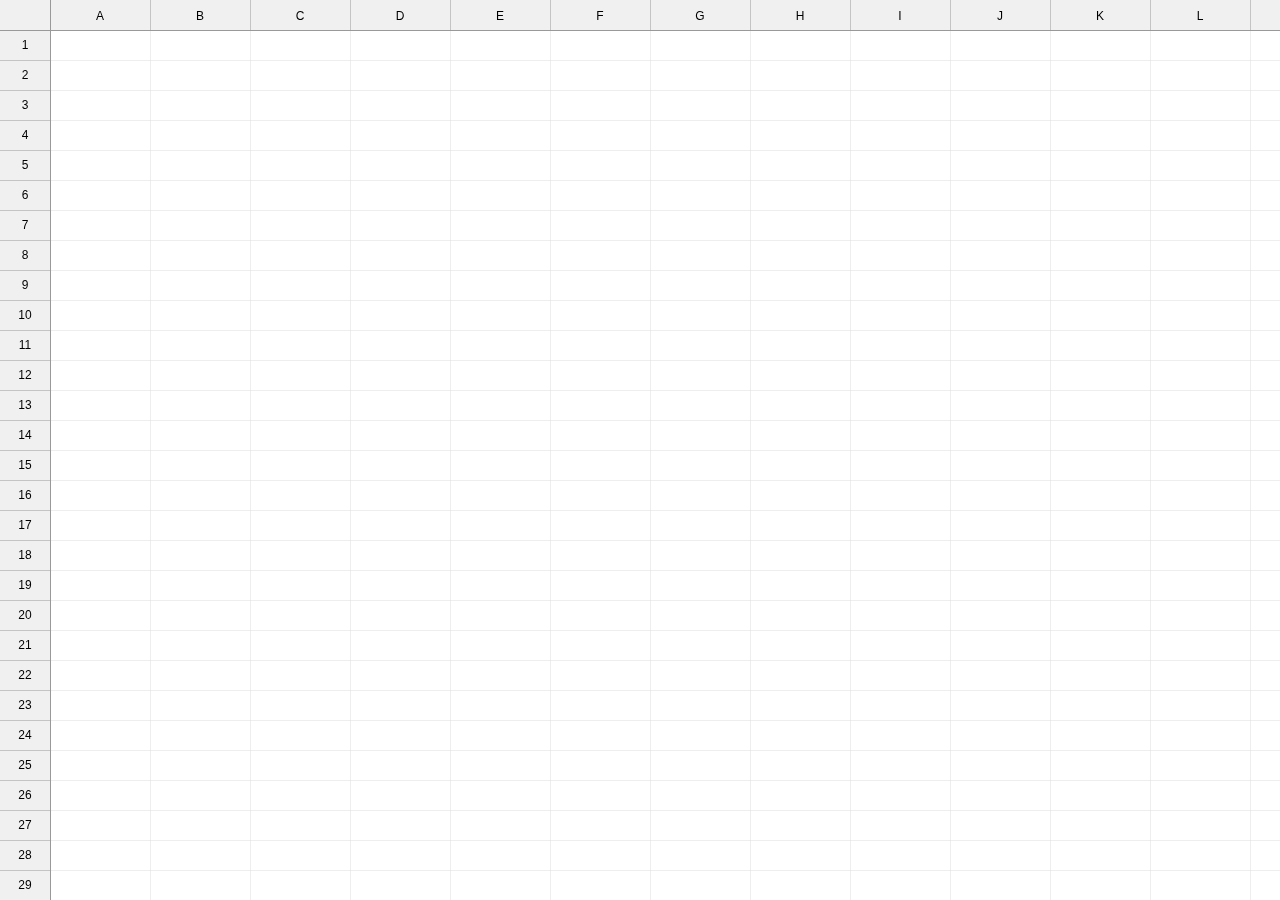
<file: excel/excel.html>
<!DOCTYPE html>
<html lang="en">
<head>
    <meta charset="UTF-8">
    <meta name="viewport" content="width=device-width, initial-scale=1.0">
    <title>Scrollable Grid with Scrollbars</title>
    <style>
        body {
            margin: 0;
            padding: 0;
            font-family: Arial, sans-serif;
            overflow: hidden;
        }
        
        #container {
            position: relative;
            width: 100vw;
            height: 100vh;
        }
        
        #grid-container {
            position: absolute;
            top: 30px;
            left: 50px;
            right: 0;
            bottom: 0;
            overflow: auto;
        }
        
        #grid-content {
            width: 100000px; /* totalCols * cellWidth */
            height: 3000000px; /* totalRows * cellHeight */
            position: relative;
        }
        
        #grid {
            position: absolute;
            top: 0;
            left: 0;
            cursor: cell;
        }

        
        #column-header {
            position: fixed;
            top: 0;
            left: 50px;
            right: 0;
            height: 30px;
            background: #f0f0f0;
            border-bottom: 1px solid #999;
            z-index: 10;
            overflow: hidden;
        }
        
        #row-header {
            position: fixed;
            top: 30px;
            left: 0;
            width: 50px;
            bottom: 0;
            background: #f0f0f0;
            border-right: 1px solid #999;
            z-index: 10;
            overflow: hidden;
        }
        
        #corner-header {
            position: fixed;
            top: 0;
            left: 0;
            width: 50px;
            height: 30px;
            background: #f0f0f0;
            border-right: 1px solid #999;
            border-bottom: 1px solid #999;
            z-index: 20;
        }
        
        .header-canvas {
            display: block;
        }
    </style>
</head>
<body>
    <div id="container">
        <div id="corner-header"></div>
        <div id="column-header">
            <canvas id="column-canvas" class="header-canvas"></canvas>
        </div>
        <div id="row-header">
            <canvas id="row-canvas" class="header-canvas"></canvas>
        </div>
        <div id="grid-container">
            <div id="grid-content">
                <canvas id="grid">
                </canvas>
            </div>
        </div>
    </div>

    <script>
        const data = {};
        const gridCanvas = document.getElementById("grid");
        const columnCanvas = document.getElementById("column-canvas");
        const rowCanvas = document.getElementById("row-canvas");
        const gridContainer = document.getElementById("grid-container");
        
        const gridCtx = gridCanvas.getContext("2d");
        const columnCtx = columnCanvas.getContext("2d");
        const rowCtx = rowCanvas.getContext("2d");

        const cellWidth = 100;
        const cellHeight = 30;
        const headerHeight = 30;
        const headerWidth = 50;

        const totalCols = 500;
        const totalRows = 100000;

        let selectedCell = null;
        let lastScrollLeft = 0;
        let lastScrollTop = 0;

        let selectionStart = null;
        let selectionEnd = null;
        let isSelecting = false;

        // Set canvas sizes
        function resizeCanvases() {
            // Grid canvas - make it large enough for virtual scrolling
            gridCanvas.width = window.innerWidth;
            gridCanvas.height = window.innerHeight;
            
            // Column header canvas
            columnCanvas.width = window.innerWidth - headerWidth;
            columnCanvas.height = headerHeight;
            
            // Row header canvas  
            rowCanvas.width = headerWidth;
            rowCanvas.height = window.innerHeight - headerHeight;
            
            drawAll();
        }

        // Initial resize
        resizeCanvases();
        window.addEventListener('resize', resizeCanvases);

        // Utility: Convert number to Excel column letters
        function getColumnLetter(n) {
            let result = "";
            while (n >= 0) {
                result = String.fromCharCode((n % 26) + 65) + result;
                n = Math.floor(n / 26) - 1;
            }
            return result;
        }

        // Draw main grid
        function drawGrid() {
            const scrollLeft = gridContainer.scrollLeft;
            const scrollTop = gridContainer.scrollTop;
            
            gridCtx.clearRect(0, 0, gridCanvas.width, gridCanvas.height);

            const visibleCols = Math.ceil(gridCanvas.width / cellWidth) + 2;
            const visibleRows = Math.ceil(gridCanvas.height / cellHeight) + 2;

            const startCol = Math.floor(scrollLeft / cellWidth);
            const startRow = Math.floor(scrollTop / cellHeight);

            const offsetX = -(scrollLeft % cellWidth);
            const offsetY = -(scrollTop % cellHeight);

            // Draw cell backgrounds
            gridCtx.fillStyle = "white";
            for (let r = 0; r < visibleRows; r++) {
                for (let c = 0; c < visibleCols; c++) {
                    const x = c * cellWidth + offsetX;
                    const y = r * cellHeight + offsetY;
                    gridCtx.fillRect(x, y, cellWidth, cellHeight);
                }
            }

            // Draw grid lines
            gridCtx.strokeStyle = "#ddd";
            gridCtx.lineWidth = 0.5;
            
            // Vertical lines
            for (let c = 0; c <= visibleCols; c++) {
                const x = c * cellWidth + offsetX + 0.5;
                gridCtx.beginPath();
                gridCtx.moveTo(x, 0);
                gridCtx.lineTo(x, gridCanvas.height);
                gridCtx.stroke();
            }

            // Horizontal lines
            for (let r = 0; r <= visibleRows; r++) {
                const y = r * cellHeight + offsetY + 0.5;
                gridCtx.beginPath();
                gridCtx.moveTo(0, y);
                gridCtx.lineTo(gridCanvas.width, y);
                gridCtx.stroke();
            }

            // Draw selection rectangle
            if (selectionStart && selectionEnd) {
                const minRow = Math.min(selectionStart.row, selectionEnd.row);
                const maxRow = Math.max(selectionStart.row, selectionEnd.row);
                const minCol = Math.min(selectionStart.col, selectionEnd.col);
                const maxCol = Math.max(selectionStart.col, selectionEnd.col);

                const scrollLeft = gridContainer.scrollLeft;
                const scrollTop = gridContainer.scrollTop;

                const startCol = Math.floor(scrollLeft / cellWidth);
                const startRow = Math.floor(scrollTop / cellHeight);

                const offsetX = -(scrollLeft % cellWidth);
                const offsetY = -(scrollTop % cellHeight);

                for (let row = minRow; row <= maxRow; row++) {
                    for (let col = minCol; col <= maxCol; col++) {
                        const x = (col - startCol) * cellWidth + offsetX;
                        const y = (row - startRow) * cellHeight + offsetY;
                        
                        if(row==minRow && col==minCol){
                            continue;
                        }
                        gridCtx.fillStyle = "#E7F2ED";
                        gridCtx.fillRect(x+1, y+1, cellWidth-2,cellHeight-2);
                        
                    }
                }
                const x = (minCol - startCol) * cellWidth + offsetX + 0.5;
                const y = (minRow - startRow) * cellHeight + offsetY + 0.5;
                const width = (maxCol - minCol + 1) * cellWidth - 1;
                const height = (maxRow - minRow + 1) * cellHeight - 1;

                gridCtx.strokeStyle = "green"; // Excel blue border
                gridCtx.lineWidth = 2;
                gridCtx.strokeRect(x, y, width, height);
            }

        }

        // Draw column headers
        function drawColumnHeaders() {
            const scrollLeft = gridContainer.scrollLeft;
            
            columnCtx.clearRect(0, 0, columnCanvas.width, columnCanvas.height);
            columnCtx.fillStyle = "#f0f0f0";
            columnCtx.fillRect(0, 0, columnCanvas.width, headerHeight);

            const visibleCols = Math.ceil(columnCanvas.width / cellWidth) + 2;
            const startCol = Math.floor(scrollLeft / cellWidth);
            const offsetX = -(scrollLeft % cellWidth);

            // Draw column separators
            columnCtx.strokeStyle = "#999";
            columnCtx.lineWidth = 0.5;
            for (let c = 0; c <= visibleCols; c++) {
                const x = c * cellWidth + offsetX + 0.5;
                columnCtx.beginPath();
                columnCtx.moveTo(x, 0);
                columnCtx.lineTo(x, headerHeight);
                columnCtx.stroke();
            }

            // Draw column labels
            columnCtx.fillStyle = "black";
            columnCtx.font = "12px Arial";
            columnCtx.textAlign = "center";
            for (let c = 0; c < visibleCols; c++) {
                const colIndex = startCol + c;
                if (colIndex >= 0 && colIndex < totalCols) {
                    const x = c * cellWidth + offsetX + cellWidth / 2;
                    if (x >= 0 && x < columnCanvas.width) {
                        columnCtx.fillText(getColumnLetter(colIndex), x, 20);
                    }
                }
            }
        }

        // Draw row headers
        function drawRowHeaders() {
            const scrollTop = gridContainer.scrollTop;
            
            rowCtx.clearRect(0, 0, rowCanvas.width, rowCanvas.height);
            rowCtx.fillStyle = "#f0f0f0";
            rowCtx.fillRect(0, 0, headerWidth, rowCanvas.height);

            const visibleRows = Math.ceil(rowCanvas.height / cellHeight) + 2;
            const startRow = Math.floor(scrollTop / cellHeight);
            const offsetY = -(scrollTop % cellHeight);

            // Draw row separators
            rowCtx.strokeStyle = "#999";
            rowCtx.lineWidth = 0.5;
            for (let r = 0; r <= visibleRows; r++) {
                const y = r * cellHeight + offsetY + 0.5;
                rowCtx.beginPath();
                rowCtx.moveTo(0, y);
                rowCtx.lineTo(headerWidth, y);
                rowCtx.stroke();
            }

            // Draw row labels
            rowCtx.fillStyle = "black";
            rowCtx.font = "12px Arial";
            rowCtx.textAlign = "center";
            for (let r = 0; r < visibleRows; r++) {
                const rowIndex = startRow + r;
                if (rowIndex >= 0 && rowIndex < totalRows) {
                    const y = r * cellHeight + offsetY + cellHeight / 2 + 4;
                    if (y >= 0 && y < rowCanvas.height) {
                        rowCtx.fillText(rowIndex + 1, headerWidth / 2, y);
                    }
                }
            }
        }

        function drawAll() {
            drawGrid();
            drawColumnHeaders();
            drawRowHeaders();
        }

        // Handle scrolling
        gridContainer.addEventListener('scroll', () => {
            const scrollLeft = gridContainer.scrollLeft;
            const scrollTop = gridContainer.scrollTop;

            // Move canvas with scroll to stay on top of visible content
            gridCanvas.style.transform = `translate(${scrollLeft}px, ${scrollTop}px)`;

            drawAll();
        });


        // Handle cell selection
        gridCanvas.addEventListener("click", (e) => {
            const rect = gridCanvas.getBoundingClientRect();
            const scrollLeft = gridContainer.scrollLeft;
            const scrollTop = gridContainer.scrollTop;
            
            const x = e.clientX - rect.left + scrollLeft;
            const y = e.clientY - rect.top + scrollTop;

            const col = Math.floor(x / cellWidth);
            const row = Math.floor(y / cellHeight);

            if (col >= 0 && col < totalCols && row >= 0 && row < totalRows) {
                selectedCell = { row, col };
                drawGrid();
                console.log(`Selected cell: ${getColumnLetter(col)}${row + 1}`);
            }
        });

        gridCanvas.addEventListener("mousedown", (e) => {
            const rect = gridCanvas.getBoundingClientRect();
            const scrollLeft = gridContainer.scrollLeft;
            const scrollTop = gridContainer.scrollTop;

            const x = e.clientX - rect.left + scrollLeft;
            const y = e.clientY - rect.top + scrollTop;

            const col = Math.floor(x / cellWidth);
            const row = Math.floor(y / cellHeight);

            selectionStart = { row, col };
            selectionEnd = { row, col };
            isSelecting = true;
            drawGrid();
        });

        gridCanvas.addEventListener("mousemove", (e) => {
            if (!isSelecting) return;

            const rect = gridCanvas.getBoundingClientRect();
            const scrollLeft = gridContainer.scrollLeft;
            const scrollTop = gridContainer.scrollTop;

            const x = e.clientX - rect.left + scrollLeft;
            const y = e.clientY - rect.top + scrollTop;

            const col = Math.floor(x / cellWidth);
            const row = Math.floor(y / cellHeight);

            if (
                selectionEnd.row !== row ||
                selectionEnd.col !== col
            ) {
                selectionEnd = { row, col };
                drawGrid();
            }
        });

        document.addEventListener("mouseup", () => {
            if (isSelecting) {
                isSelecting = false;
                console.log("Selected range:", selectionStart, selectionEnd);
            }
        });

        const cellInput = document.getElementById("text-field");
        let editingCell = null;

        // Initial draw
        // drawAll();
    </script>
</body>
</html>
</file>
<file: excel-classes/style.css>
body {
    margin: 0;
    padding: 0;
    font-family: Arial, sans-serif;
    overflow: hidden;
}

#container {
    position: relative;
    width: 100vw;
    height: 100vh;
}
        
#grid-container {
    position: absolute;
    top: 30px;
    left: 50px;
    right: 0;
    bottom: 0;
    overflow: auto;
}
        
#grid-content {
    /* width: 100000px; */
    width: 50000px; /* totalCols * cellWidth */
    height: 3000000px; /* totalRows * cellHeight */
    position: relative;
}
        
#grid {
    position: absolute;
    top: 0;
    left: 0;
    cursor: cell;
}

        
#column-header {
    position: fixed;
    top: 0;
    left: 50px;
    right: 0;
    height: 30px;
    background: #f0f0f0;
    border-bottom: 1px solid #999;
    z-index: 10;
    overflow: hidden;
}
        
#row-header {
    position: fixed;
    top: 30px;
    left: 0;
    width: 50px;
    bottom: 0;
    background: #f0f0f0;
    border-right: 1px solid #999;
    z-index: 10;
    overflow: hidden;
}
        
#corner-header {
    position: fixed;
    top: 0;
    left: 0;
    width: 50px;
    height: 30px;
    background: #f0f0f0;
    border-right: 1px solid #999;
    border-bottom: 1px solid #999;
    z-index: 20;
}
        
.header-canvas {
    display: block;
}

.input_cell{
    position: absolute;
    display: none;
    font-size: 14px;
    border: 1px solid #4CAF50;
    outline: none;
    padding: 4px;
    z-index: 50;
    box-sizing: border-box;
}
</file>
